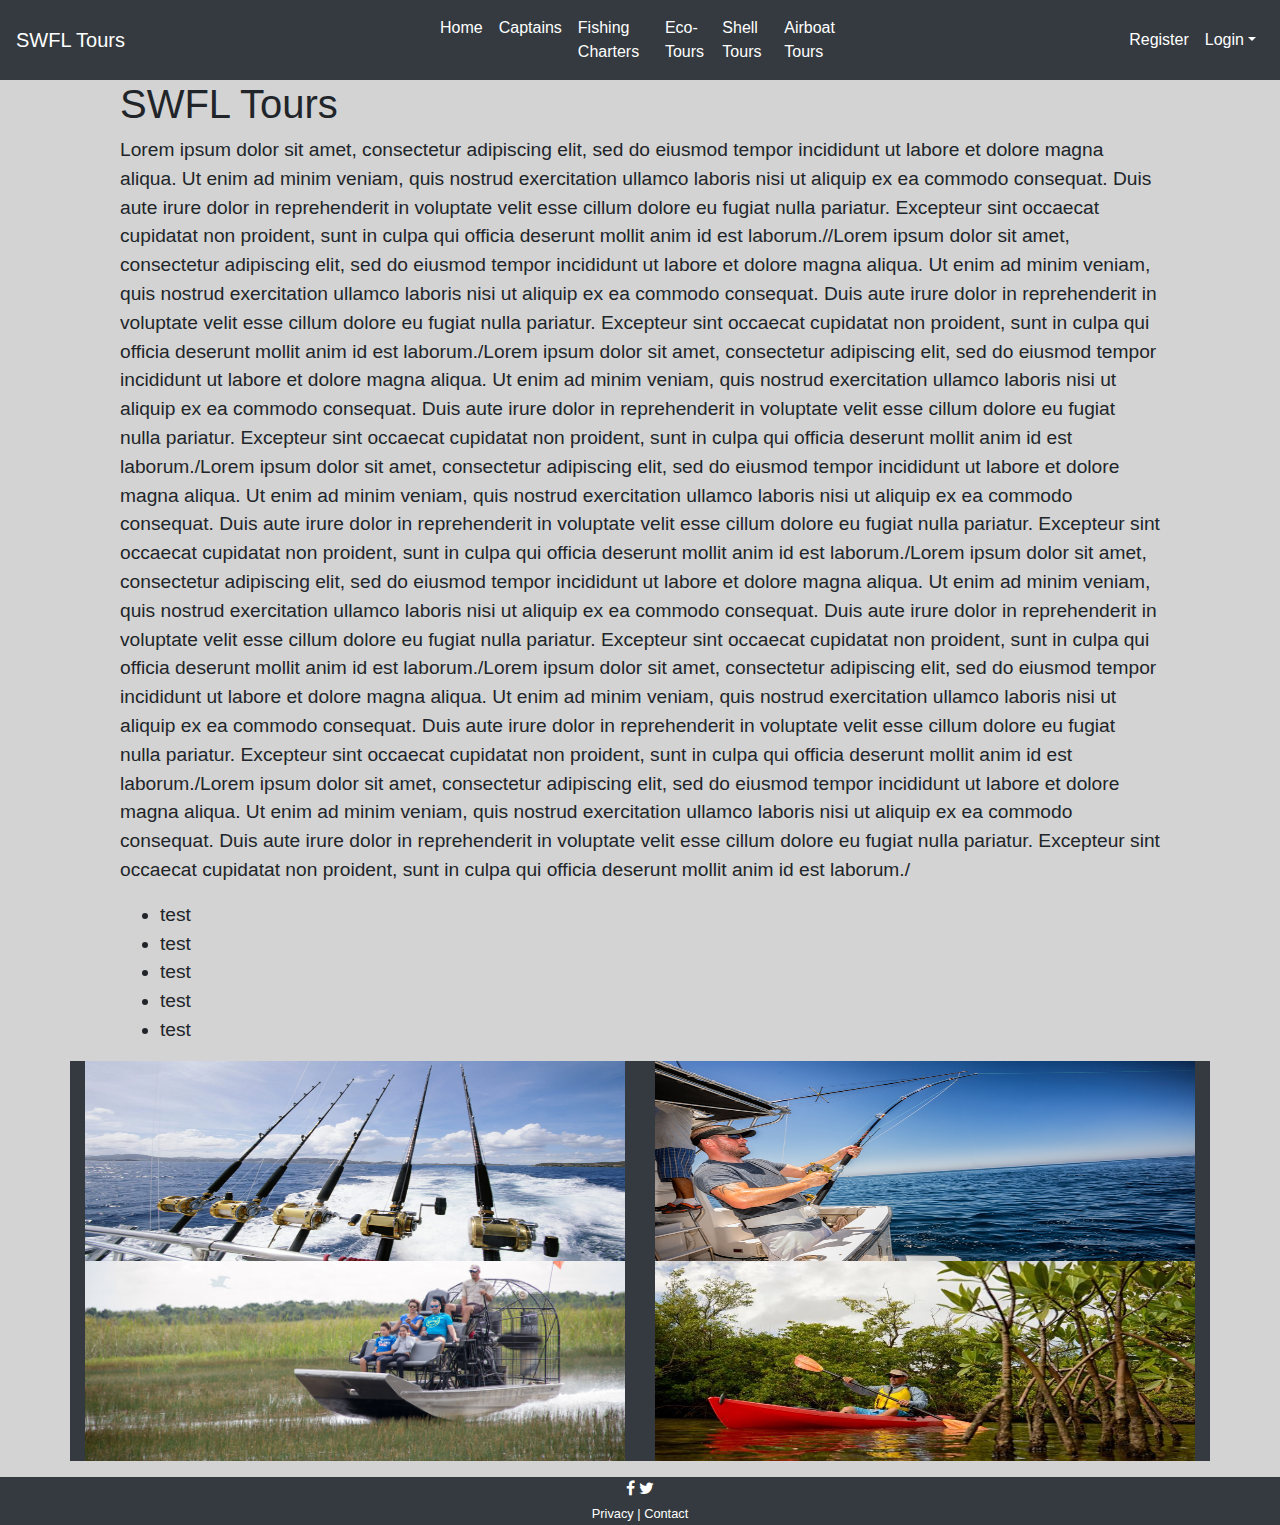
<file: ToursTest/Index.html>
<!doctype html>
<html lang="en">
    <head>
        <title>Test</title>
        <meta charset="utf-8">

        <meta name="viewport" content="width=device-width, initial-scale=1">
        <link rel="stylesheet" href="https://stackpath.bootstrapcdn.com/bootstrap/4.3.1/css/bootstrap.min.css" integrity="sha384-ggOyR0iXCbMQv3Xipma34MD+dH/1fQ784/j6cY/iJTQUOhcWr7x9JvoRxT2MZw1T" crossorigin="anonymous">
        <script src="https://ajax.googleapis.com/ajax/libs/jquery/3.4.1/jquery.min.js"></script>
        <script src="https://maxcdn.bootstrapcdn.com/bootstrap/3.4.0/js/bootstrap.min.js"></script>
        <link rel="stylesheet" href="https://cdnjs.cloudflare.com/ajax/libs/font-awesome/4.7.0/css/font-awesome.min.css">
        <link href="Test.css" rel="stylesheet" >  
    </head>

    <body>
        <nav class="navbar navbar-dark navbar-expand-lg bg-dark justify-content-center">
            <a href="Index.html" class="navbar-brand d-flex w-50 mr-auto">SWFL Tours</a>
            <button class="navbar-toggler" type="button" data-toggle="collapse" data-target="#collapsingNavbar3">
                <span class="navbar-toggler-icon"></span>
            </button>
            <div class="navbar-collapse collapse w-100" id="collapsingNavbar3">
                <ul class="navbar-nav w-100 justify-content-center">
                    <li class="nav-item active">
                        <a class="nav-link" href="Index.html">Home</a>
                    </li>
                    <li class="nav-item active"><a class="nav-link" href="#">Captains</a> </li>
                    <li class="nav-item active">
                        <a class="nav-link" href="Charters.html">Fishing Charters</a>
                    </li>
                    <li class="nav-item active">
                        <a class="nav-link" href="#">Eco-Tours</a>
                    </li>
                    <li class="nav-item">
                        <a class="nav-link active" href="#">Shell Tours</a>
                    </li>
                    <li class="nav-item">
                        <a class="nav-link active" href="#">Airboat Tours</a>
                    </li>
                </ul>
                <ul class="nav navbar-nav ml-auto w-100 justify-content-end">
                    <li class="nav-item">
                        <a class="nav-link" href="#"></a>
                    </li>
                    <li class="nav-item">
                        <a class="nav-link active" href="register.html">Register</a>
                    </li>
                    <li class="nav-item dropdown">
                        <a class="nav-link dropdown-toggle active" data-toggle="dropdown" href="#" role="button" aria-haspopup="true" aria-expanded="false">Login</a>
                        <div class="dropdown-menu" id="dropdownlogin">
                            <form>
                                <div class="form-group" id="ddemail">
                                    <label for="email-label">Email address</label>
                                    <input type="email" class="form-control" id="userEmail" placeholder="Enter Email">           
                                </div>
                                <div class="form-group" id="ddpwd">
                                    <label for="pwd">Password</label>
                                    <input type="password" class="form-control" id="userPass" placeholder="Password">
                                </div>
                                <div class="form-check justify-content-center">
                                    <input type="checkbox" class="form-check-input" id="ddcheck">
                                    <label class="form-check-label" for="ddcheck" id="ddcheck">Remember me</label>
                                </div>
                                <button type="submit" class="btn btn-secondary" id="ddbutton">Sign in</button>
                            </form>
                        </div>
                    </li>
                </ul>
            </div>
        </nav>

        <div class="container" id="test1">
            <div>
                <h1>SWFL Tours</h1>
                <p id="hometext">Lorem ipsum dolor sit amet, consectetur adipiscing elit, sed do eiusmod tempor incididunt ut labore et dolore magna aliqua. Ut enim ad minim veniam, quis nostrud exercitation ullamco laboris nisi ut aliquip ex ea commodo consequat. Duis aute irure dolor in reprehenderit in voluptate velit esse cillum dolore eu fugiat nulla pariatur. Excepteur sint occaecat cupidatat non proident, sunt in culpa qui officia deserunt mollit anim id est laborum.//Lorem ipsum dolor sit amet, consectetur adipiscing elit, sed do eiusmod tempor incididunt ut labore et dolore magna aliqua. Ut enim ad minim veniam, quis nostrud exercitation ullamco laboris nisi ut aliquip ex ea commodo consequat. Duis aute irure dolor in reprehenderit in voluptate velit esse cillum dolore eu fugiat nulla pariatur. Excepteur sint occaecat cupidatat non proident, sunt in culpa qui officia deserunt mollit anim id est laborum./Lorem ipsum dolor sit amet, consectetur adipiscing elit, sed do eiusmod tempor incididunt ut labore et dolore magna aliqua. Ut enim ad minim veniam, quis nostrud exercitation ullamco laboris nisi ut aliquip ex ea commodo consequat. Duis aute irure dolor in reprehenderit in voluptate velit esse cillum dolore eu fugiat nulla pariatur. Excepteur sint occaecat cupidatat non proident, sunt in culpa qui officia deserunt mollit anim id est laborum./Lorem ipsum dolor sit amet, consectetur adipiscing elit, sed do eiusmod tempor incididunt ut labore et dolore magna aliqua. Ut enim ad minim veniam, quis nostrud exercitation ullamco laboris nisi ut aliquip ex ea commodo consequat. Duis aute irure dolor in reprehenderit in voluptate velit esse cillum dolore eu fugiat nulla pariatur. Excepteur sint occaecat cupidatat non proident, sunt in culpa qui officia deserunt mollit anim id est laborum./Lorem ipsum dolor sit amet, consectetur adipiscing elit, sed do eiusmod tempor incididunt ut labore et dolore magna aliqua. Ut enim ad minim veniam, quis nostrud exercitation ullamco laboris nisi ut aliquip ex ea commodo consequat. Duis aute irure dolor in reprehenderit in voluptate velit esse cillum dolore eu fugiat nulla pariatur. Excepteur sint occaecat cupidatat non proident, sunt in culpa qui officia deserunt mollit anim id est laborum./Lorem ipsum dolor sit amet, consectetur adipiscing elit, sed do eiusmod tempor incididunt ut labore et dolore magna aliqua. Ut enim ad minim veniam, quis nostrud exercitation ullamco laboris nisi ut aliquip ex ea commodo consequat. Duis aute irure dolor in reprehenderit in voluptate velit esse cillum dolore eu fugiat nulla pariatur. Excepteur sint occaecat cupidatat non proident, sunt in culpa qui officia deserunt mollit anim id est laborum./Lorem ipsum dolor sit amet, consectetur adipiscing elit, sed do eiusmod tempor incididunt ut labore et dolore magna aliqua. Ut enim ad minim veniam, quis nostrud exercitation ullamco laboris nisi ut aliquip ex ea commodo consequat. Duis aute irure dolor in reprehenderit in voluptate velit esse cillum dolore eu fugiat nulla pariatur. Excepteur sint occaecat cupidatat non proident, sunt in culpa qui officia deserunt mollit anim id est laborum./ </p>
                <ul id="homelist">
                    <li>test</li>
                    <li>test</li>
                    <li>test</li>
                    <li>test</li>
                    <li>test</li>                   

                </ul>
            </div>            
        </div>

        <div class="container bg-dark" id="homeimgs">
            <div class="row">
                <div class="col-6">
                    <div id="carouselExampleIndicators" class="carousel slide" data-ride="carousel">

                        <div class="carousel-inner">
                            <div class="carousel-item active">
                                <img class="d-block w-100" src="images/tours%20pic%201.jpg" alt="First slide">
                            </div>
                            <div class="carousel-item">
                                <img class="d-block w-100" src="images/tours%20pic%202.jpg" alt="Second slide">
                            </div>
                            <div class="carousel-item">
                                <img class="d-block w-100" src="images/tours%20pic%203.jpg" alt="Third slide">
                            </div>
                        </div>
                    </div>
                </div>
                <div class="col-6">
                    <div id="carouselExampleIndicators" class="carousel slide" data-ride="carousel">

                        <div class="carousel-inner">
                            <div class="carousel-item active">
                                <img class="d-block w-100" src="images/tours%20pic%204.jpg" alt="First slide">
                            </div>
                            <div class="carousel-item">
                                <img class="d-block w-100" src="images/tours%20pic%205.jpg" alt="Second slide">
                            </div>
                            <div class="carousel-item">
                                <img class="d-block w-100" src="images/tours%20pic%206.jpg" alt="Third slide">
                            </div>
                        </div>
                    </div>
                </div>

            </div>        
        </div>

        <div class="container bg-dark" id="homeimgs">
            <div class="row">
                <div class="col-6">
                    <div id="carouselExampleIndicators" class="carousel slide" data-ride="carousel">

                        <div class="carousel-inner">
                            <div class="carousel-item active">
                                <img class="d-block w-100" src="images/tours%20airboat%201.jpg" alt="First slide">
                            </div>
                            <div class="carousel-item">
                                <img class="d-block w-100" src="images/tours%20airboat%202.jpg" alt="Second slide">
                            </div>
                            <div class="carousel-item">
                                <img class="d-block w-100" src="images/tours%20airboat%203.jpg" alt="Third slide">
                            </div>
                        </div>
                    </div>
                </div>

                <div class="col-6">
                    <div id="carouselExampleIndicators" class="carousel slide" data-ride="carousel">

                        <div class="carousel-inner">
                            <div class="carousel-item active">
                                <img class="d-block w-100" src="images/tours%20eco%201.jpg" alt="First slide">
                            </div>
                            <div class="carousel-item">
                                <img class="d-block w-100" src="images/tours%20eco%202.jpg" alt="Second slide">
                            </div>
                            <div class="carousel-item">
                                <img class="d-block w-100" src="images/tours%20eco%203.jpg" alt="Third slide">
                            </div>
                        </div>
                    </div>
                </div>
            </div>        
        </div>
        <div class="footerfix"></div>
         <footer class="page-footer bg-dark" id="siteFooter">
            <div class="container-fluid">
                <div class="justify-content-center">
                    <center>
                        
                        <a href="#" class="fa fa-facebook text-white" id="social-icons"></a>
                        <a href="#" class="fa fa-twitter text-white" id="social-icons"></a>
                        <br>
                        
                        <a href="#" class="small text-white">Privacy | </a>
                        <a href="#" class="small text-white">Contact</a>
                    </center>
                </div>
            </div>
        </footer>


        <script src="https://code.jquery.com/jquery-3.3.1.slim.min.js" integrity="sha384-q8i/X+965DzO0rT7abK41JStQIAqVgRVzpbzo5smXKp4YfRvH+8abtTE1Pi6jizo" crossorigin="anonymous"></script>
        <script src="https://cdnjs.cloudflare.com/ajax/libs/popper.js/1.14.7/umd/popper.min.js" integrity="sha384-UO2eT0CpHqdSJQ6hJty5KVphtPhzWj9WO1clHTMGa3JDZwrnQq4sF86dIHNDz0W1" crossorigin="anonymous"></script>
        <script src="https://stackpath.bootstrapcdn.com/bootstrap/4.3.1/js/bootstrap.min.js" integrity="sha384-JjSmVgyd0p3pXB1rRibZUAYoIIy6OrQ6VrjIEaFf/nJGzIxFDsf4x0xIM+B07jRM" crossorigin="anonymous"></script>
    </body>
</html>
</file>
<file: ToursTest/Test.css>
@charset "utf-8";

html, body {
    background-color: lightgray;
}

html {
    height: 100%;
}

body {
    position: relative;
    min-height: 100%;
}

#test1 {
    background-color: lightgray;
    padding-left: 50px;
    padding-right: 50px;
}

#dropdownlogin {
    min-width: 200px;
    margin-left: -115px;
    margin-top: 8px;
}

#ddemail, #ddpwd, #ddcheck, #ddbutton {
    padding-right: 15px;
    padding-left: 15px;
    
}

#hometext, #homelist {
    font-size: 1.2em;
}

.footerfix {
    height: 4rem;
}
.page-footer {
    
    position: absolute;
    right: 0;
    bottom: 0;
    left: 0;
}


.page-footer #social-icons {
    
    
}
#homeimgs div {
    
}
.carousel-inner > .carousel-item > img { width:100%; height:200px; }
@media (min-width: 992px){

}
}
</file>
